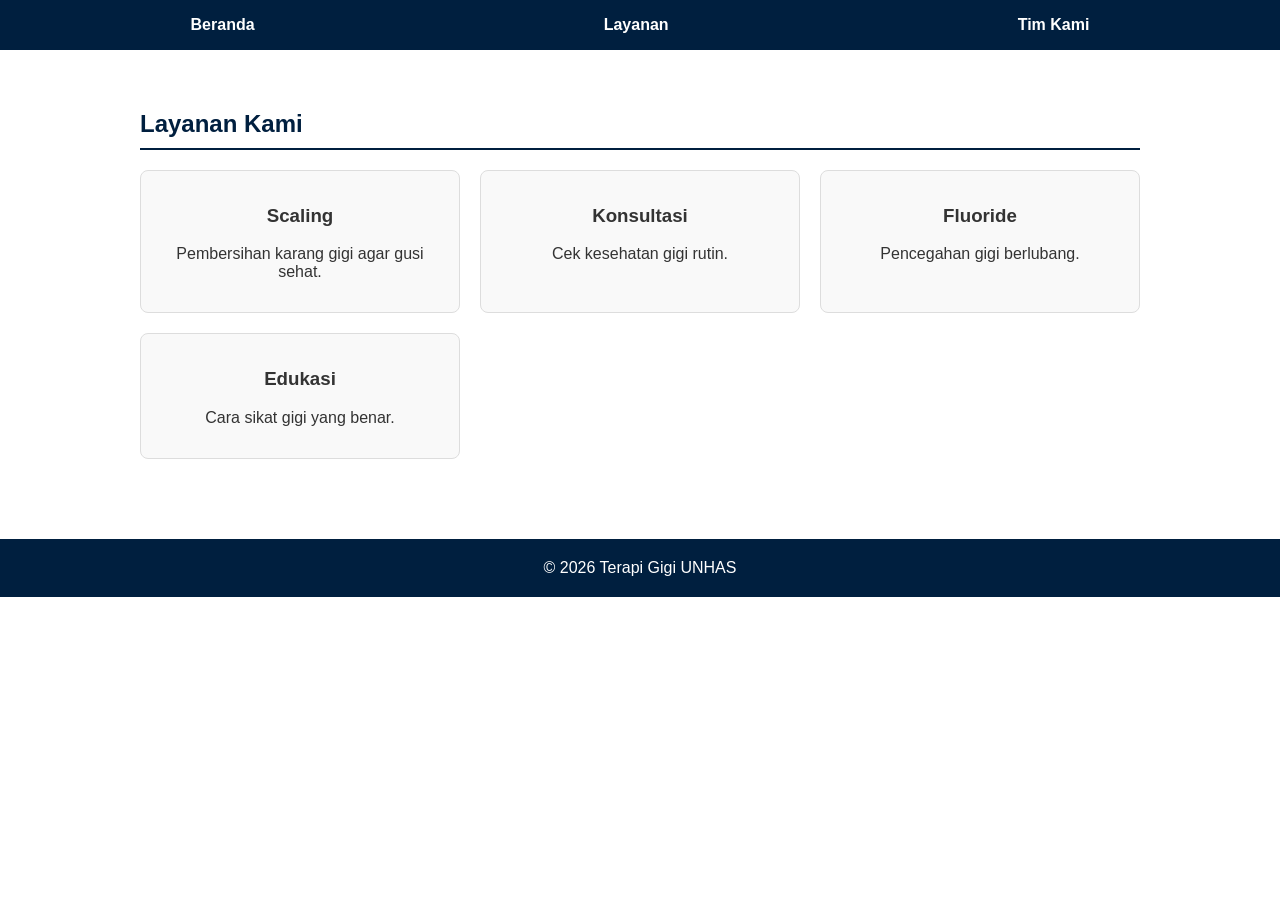
<file: layanan.html>
<!DOCTYPE html>
<html lang="id">
<head>
    <meta charset="UTF-8">
    <title>Layanan - SmileCare UNHAS</title>
    <link rel="stylesheet" href="index.css">
</head>
<body>
    <nav>
        <a href="index.html">Beranda</a>
        <a href="layanan.html">Layanan</a>
        <a href="tim.html">Tim Kami</a>
    </nav>

    <div class="container">
        <h2>Layanan Kami</h2>
        <div class="grid">
            <div class="card"><h3>Scaling</h3><p>Pembersihan karang gigi agar gusi sehat.</p></div>
            <div class="card"><h3>Konsultasi</h3><p>Cek kesehatan gigi rutin.</p></div>
            <div class="card"><h3>Fluoride</h3><p>Pencegahan gigi berlubang.</p></div>
            <div class="card"><h3>Edukasi</h3><p>Cara sikat gigi yang benar.</p></div>
        </div>
    </div>

    <footer>&copy; 2026 Terapi Gigi UNHAS</footer>
</body>
</html>
</file>
<file: index.css>
/* Konfigurasi Dasar */
body {
    margin: 0;
    font-family: 'Segoe UI', sans-serif;
    background-color: #ffffff;
    color: #333;
}

/* Navigasi */
nav {
    background-color: #001f3f; /* Navy */
    padding: 1rem;
    display: flex;
    justify-content: space-around;
    position: sticky;
    top: 0;
    z-index: 1000;
}

nav a {
    color: white;
    text-decoration: none;
    font-weight: bold;
}

/* Hero & Slider */
.slider-container {
    width: 100%;
    height: 400px;
    overflow: hidden;
    position: relative;
}

.slides {
    display: flex;
    width: 300%; /* Karena ada 3 foto */
    height: 100%;
    transition: 0.5s;
}

.slides img {
    width: 100%;
    object-fit: cover;
}

/* Konten */
.container {
    padding: 40px;
    max-width: 1000px;
    margin: auto;
}

h2 { color: #001f3f; border-bottom: 2px solid #001f3f; padding-bottom: 10px; }

/* Grid Layanan & Tim */
.grid {
    display: grid;
    grid-template-columns: repeat(auto-fit, minmax(250px, 1fr));
    gap: 20px;
    margin-top: 20px;
}

.card {
    border: 1px solid #ddd;
    padding: 15px;
    border-radius: 8px;
    text-align: center;
    background: #f9f9f9;
}

.card img {
    width: 100px;
    height: 100px;
    border-radius: 50%;
    background: #001f3f;
    margin-bottom: 10px;
}

footer {
    background: #001f3f;
    color: white;
    text-align: center;
    padding: 20px;
    margin-top: 40px;
}
</file>
